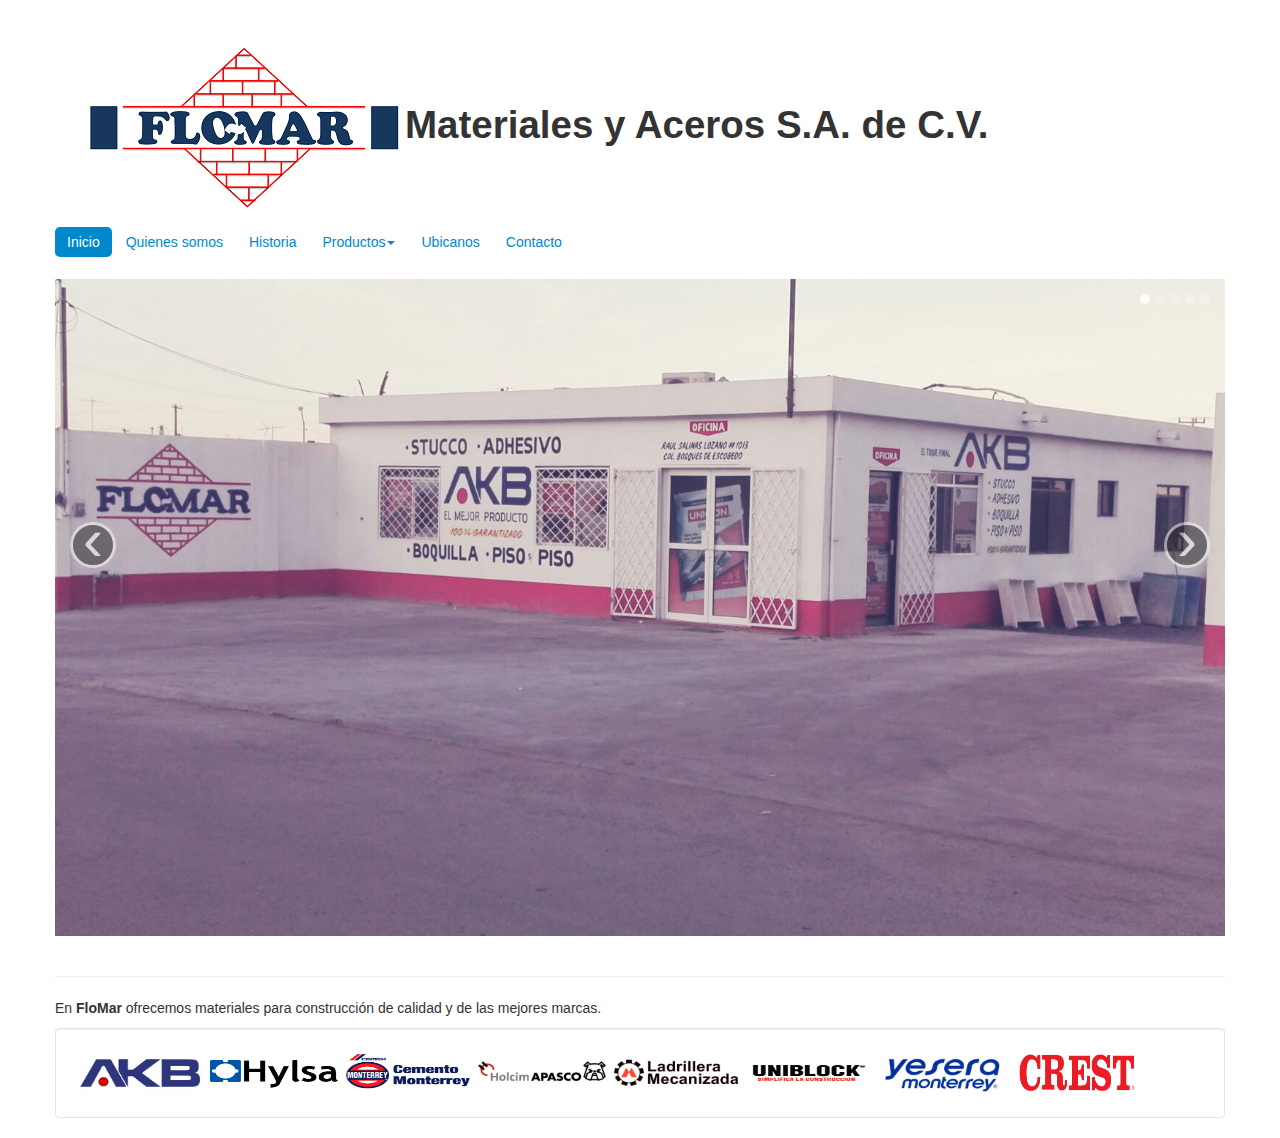
<file: index.html>
<!DOCTYPE html>
<html>
<head>
	<title>FLO-MAR Materiales y Aceros</title>
	<link rel="stylesheet" type="text/css" href="bootstrap/css/bootstrap.css">
	<meta name="viewport" content="width=device-width, initial-scale=1.0">
	<link rel="stylesheet" type="text/css" href="bootstrap/css/bootstrap-responsive.css">
	<link rel="stylesheet" href="font-awesome-4.3.0/css/font-awesome.min.css">
	<link rel="shortcut icon" href="img/flom.ico">
	<link rel="stylesheet" type="text/css" href="css/misestilos.css">
<script type="text/javascript" src="http://maps.google.com/maps/api/js?key=AIzaSyB1tc3XgML1h2G-SCt-VPkdW6S5o4bhgpg"></script>
<script type="text/javascript">
    var map;
    function initialize() {
    var settings = {
        zoom: 18,
        center: new google.maps.LatLng(25.7992713,-100.338869),
        mapTypeControl: true,
        mapTypeControlOptions: {style: google.maps.MapTypeControlStyle.DROPDOWN_MENU},
        navigationControl: true,
        navigationControlOptions: {style: google.maps.NavigationControlStyle.SMALL},
        mapTypeId: google.maps.MapTypeId.ROADMAP
    };
    map = new google.maps.Map(document.getElementById("map_canvas"), settings);
    }
    google.maps.event.addDomListener(window, 'load', initialize);
</script>
	
</head>
<body onload="function()">

	<div class="container">
		<div class="row-fluid">
	   	<div class="container span12">&nbsp;</div>
		</div>
	
		   	<div class="container span12">
		   		<h1 class="text-aling: center"><img class="vertical-align: middle" src="img/flomarV3320.png" alt="Logo"/>Materiales y Aceros S.A. de C.V.</h1>
			</div>
		
			<div class="row-fluid">
				<div class="container span12">
				<ul class="nav nav-pills">
					<li class="active"><a data-toggle="tab" href="#inicio">Inicio</a></li>
					<li><a data-toggle="tab" href="#quienes">Quienes somos</a></li>
					<li><a data-toggle="tab" href="#historia">Historia</a></li>
					<li class="dropdown"><a class="dropdown-toggle" data-toggle="dropdown" href="#" role="button" aria-haspopup="true" aria-expanded="false" aria-label="Left Align">Productos<span class="caret"></span></a>
					<ul class="dropdown-menu">
						<li><a style="color: blue" href="#adhesivo" data-toggle="tab"><i class="i"></i>Adhesivo</a></li>
						<li><a href="#" data-toggle="tab"><i class="i"></i>Arenas</a></li>
						<li><a style="color: blue" href="#armex" data-toggle="tab"><i class="i"></i> Armex</a></li>
						<li><a style="color: blue" href="#anillos" data-toggle="tab"><i class="i"></i>Anillos</a></li>
						<li><a style="color: blue" href="#barro" data-toggle="tab"><i class="i"></i>Barroblock</a></li>
						<li><a style="color: blue" href="#block" data-toggle="tab"><i class="i"></i>Block</a></li>
						<li><a href="#" data-toggle="tab"><i class="i"></i>Cal</a></li>
						<li><a href="#" data-toggle="tab"><i class="i"></i>Canaletas</a></li>
						<li><a href="#" data-toggle="tab"><i class="i"></i>Celocia</a></li>
						<li><a style="color: blue" href="#cemento" data-toggle="tab"><i class="i"></i>Cemento</a></li>
						<li><a style="color: blue" href="#clavo" data-toggle="tab"><i class="i"></i>Clavo</a></li>
						<li><a href="#" data-toggle="tab"><i class="i"></i>Gravas</a></li>
						<li><a style="color: blue" href="#hielo" data-toggle="tab"><i class="i"></i>Hielo seco</a></li>
						<li><a href="#" data-toggle="tab"><i class="i"></i>Impermeabilizante</a></li>
						<li><a href="#" data-toggle="tab"><i class="i"></i>Ladrillo</a></li>
						<li><a style="color: blue" href="#malla" data-toggle="tab"><i class="i"></i>Malla electrosoldada</a></li>
						<li><a href="#" data-toggle="tab"><i class="i"></i>Marmolina</a></li>
						<li><a href="#" data-toggle="tab"><i class="i"></i>Mixto</a></li>
						<li><a href="#" data-toggle="tab"><i class="i"></i>Tiraprac</a></li>
						<li><a style="color: blue" href="#stucco" data-toggle="tab"><i class="i"></i>Stucco</a></li>
						<li><a style="color: blue" href="#varilla" data-toggle="tab"><i class="i"></i>Varilla</a></li>
						<li><a style="color: blue" href="#yeso" data-toggle="tab"><i class="i"></i>Yeso</a></li>
						<li><a href="#" data-toggle="tab"><i class="i"></i>Vidrioblock</a></li>
					</ul>
					</li>
					<li><a id="mapTab" data-toggle="tab" href="#ubicacion">Ubicanos</a></li>
					<li><a data-toggle="tab" href="#contacto">Contacto</a></li>
				</ul>
				<div class="container">
				<div class="tab-content">
					<div id="inicio" class="tab-pane active">
						<div class="row-fluid">
							<div class="span12">
								<div id="carousel" class="carousel slide" data-ride="carousel">
							      <ol class="carousel-indicators">
							        <li data-target="#carousel" data-slide-to="0" class="active"></li>
							        <li data-target="#carousel" data-slide-to="1"></li>
							        <li data-target="#carousel" data-slide-to="2"></li>
							        <li data-target="#carousel" data-slide-to="3"></li>
							        <li data-target="#carousel" data-slide-to="4"></li>
							      </ol>
							      <!-- Carousel items -->
							      <div class="carousel-inner">
							        <div class="item active"><img  src="img/fachada2.jpg" alt="banner1" /></div>
							        <div class="item"><img  src="img/fachada1.jpg" alt="banner2" /></div>
							        <div class="item"><img  src="img/patio1.jpg" alt="banner3" /></div>
							        <div class="item"><img  src="img/patio4.jpg" alt="banner4" /></div>
							        <div class="item"><img  src="img/patio3.jpg" alt="banner5" /></div>
							      </div>
							      <!-- Carousel nav -->
							      <a class="carousel-control left" href="#carousel" data-slide="prev">&lsaquo;</a>
							      <a class="carousel-control right" href="#carousel" data-slide="next">&rsaquo;</a>
							    </div>							
							</div>
						</div>
						<hr>
						<div>
							<p>En <b>FloMar</b> ofrecemos materiales para construcci&oacute;n de calidad y de las mejores marcas.</p>
						</div>
						<div class="well" style="background: white;">
						<div class="row-fluid">
							<div class="span12">
								<img id="imglogos1" src="img/akblogo.jpg" class="vertical-align: middle" alt="">
								<img id="imglogos1" src="img/hylsa.jpg" class="vertical-align: middle" alt="">
								<img id="imglogos1" src="img/cemonterrey.jpg" class="vertical-align: middle" alt="">
								<img id="imglogos1" src="img/apascologo.jpg" class="vertical-align: middle" alt="">
								<img id="imglogos1" src="img/ladrillera.jpg" class="vertical-align: middle" alt="">
								<img id="imglogos1" src="img/uniblock.jpg" class="vertical-align: middle" alt="">
								<img id="imglogos1" src="img/yesera.jpg" class="vertical-align: middle" alt="">
								<img id="imglogos1" src="img/crest.png" class="vertical-align: middle" alt="">
							</div>
						</div>
						</div>
					</div>
					<div id="quienes" class="tab-pane">
						<div class="row-fluid">
							<div class="span6">
								<h3>Misi&oacute;n</h3>
									<p>Somos una empresa comprometida con nuestros clientes, trabajadores y con la comunidad, nos esforzamos por ofrecer productos de calidad a buenos precios, siempre respetando a nuestros competidores.</p>
							</div>
							<div class="span6">
								<img class="vertical-align: middle" src="img/oficina1.jpg"  style="height: 300px;" alt="photo3">
							</div>
							</div>
							<hr>
							<div class="row-fluid">
								<div class="span6">
									<h3>Visi&oacute;n</h3>
										<p>Ser una empresa reconocida por nuestros principios &eacute;ticos y nuestra seriedad en el servicio y atenci&oacute;n a nuestros clientes.</p>
								</div>
								<div class="span6">
									<img class="vertical-align: middle" src="img/oficina2.jpg" style="height: 300px;" alt="photo4">
								</div>
							</div>
						<hr>
						
					</div>
					<div id="historia" class="tab-pane">
						<h3>Historia</h3>
						<p>En Flo-Mar Materiales y Aceros somos una empresa con m&aacute;s de 30 a&#241;os de experiencia en la rama de la construcci&oacute;n. Brindamos atenci&oacute;n personalizada de nuestro personal capacitado para asesorarlo en sus proyectos de construcci&oacute;n. Abastecemos todo tipo de pedidos: mayoreo, medio mayoreo y menudeo proporcionando de esta forma nuestros productos y servicios a los diferentes mercados de la construcci&oacute;n como lo son constructoras, contratistas, materialistas y p&uacute;blico en general.</p>
						<br>	
						<p>Contamos con unidades dise&#241;adas para un mejor transporte, carga y descarga de materiales utilizando modernos sistemas que nos permiten proporcionar un seguro, efectivo y eficiente servicio.</p>
						<div class="row-fluid">
							<div class="span4">
								<img class="vertical-align: middle" src="img/flomar_historia.jpg" style="height: 300px;" alt="photo4">
							</div>
							<div class="span4">
								<img class="vertical-align: middle" src="img/flomar_historia1.jpg" style="height: 300px;" alt="photo4">
							</div>
							<div class="span4">
								<img class="vertical-align: middle" src="img/flomar_historia2.jpg" style="height: 300px;" alt="photo4">
							</div>
						</div>
					</div>
					<div id="adhesivo"class="tab-pane">
						<div class="span3">
							<h4>Adhesivo</h4>
							<table class="table table-bordered table-striped">
							<tr>
								<th>Marca</th>
								<th>Presentaci&oacute;n</th>
							</tr>
							<tr>
								<td>AKB</td>
								<td>20 kg</td>
							</tr>
							<tr>
								<td>Crest</td>
								<td>20 kg</td>
							</tr>
							<tr>
								<td>Uniblock</td>
								<td>20 kg</td>
							</tr>
							
						</table>
						</div>
					</div>
					<div id="armex"class="tab-pane">
						<div class="span3">
							<h4>Armex</h4>
							<table class="table table-bordered table-striped">
							<tr>
								<th>Medida</th>
								<th>Longitud</th>
								
							</tr>
							<tr>
								<td>12x12x4</td>
								<td>6 mts</td>
								
							</tr>
							<tr>
								<td>15x15x4</td>
								<td>6 mts</td>
								
							</tr>
							<tr>
								<td>15x20x4</td>
								<td>6 mts</td>
								
							</tr>
							</table>
						</div>
					</div>
					<div id="anillos"class="tab-pane">
						<div class="span3">
							<h4>Anillos</h4>
							<table class="table table-bordered table-striped">
							<tr>
								<th>Medida</th>
							</tr>
							<tr>
								<td>8 x 15</td>
							</tr>
							<tr>
								<td>10 x 10</td>
							</tr>
							<tr>
								<td>12 x 12</td>
							</tr>
							<tr>
								<td>12 x 16</td>
							</tr>
							<tr>
								<td>12 x 20</td>
							</tr>
							<tr>
								<td>12 x 25</td>
							</tr>
							<tr>
								<td>12 x 30</td>
							</tr>
							<tr>
								<td>15 x 15</td>
							</tr>
							</table>
						</div>
					</div>
					<div id="barro"class="tab-pane">
						<div class="span3">
							<h4>Barroblock</h4>
							<table class="table table-bordered table-striped">
							<tr>
								<th>Marca</th>
								<th>Medida</th>
							</tr>
							<tr>
								<td>Ladrillera Mecanizada</td>
								<td>10 x 30 x 30</td>
							</tr>
							<tr>
								<td>Ladrillera Mecanizada</td>
								<td>15 x 20 x 30</td>
							</tr>
							</table>
						</div>
					</div>
					<div id="block"class="tab-pane">
						<div class="span3">
							<h4>Block</h4>
							<table class="table table-bordered table-striped">
							<tr>
								<th>Tipo</th>
								<th>Tama&#241;o</th>
							</tr>
							<tr>
								<td>Curado al vapor</td>
								<td>4</td>
							</tr>
							<tr>
								<td>T&eacute;rmico</td>
								<td>4</td>
							</tr>
							<tr>
								<td>Curado al vapor</td>
								<td>5</td>
							</tr>
							<tr>
								<td>Curado al vapor</td>
								<td>6</td>
							</tr>
							<tr>
								<td>T&eacute;rmico</td>
								<td>6</td>
							</tr>
							<tr>
								<td>Curado al vapor</td>
								<td>8</td>
							</tr>
							</table>
						</div>
					</div>
					<div id="cemento"class="tab-pane">
						<div class="span3">
							<h4>Cemento</h4>
							<table class="table table-bordered table-striped">
							<tr>
								<th>Marca</th>
								<th>Presentaci&oacute;n</th>
							</tr>
							<tr>
								<td>Moctezuma</td>
								<td>Bulto 50kg</td>
							</tr>
							<tr>
								<td>Monterrey</td>
								<td>Bulto (25, 50)Kg</td>
							</tr>
							</table>
						</div>
					</div>
					<div id="clavo"class="tab-pane">
						<div class="span3">
							<h4>Clavo</h4>
							<table class="table table-bordered table-striped">
							<tr>
								<th>Tipo</th>
								<th>Medida</th>
							</tr>
							<tr>
								<td>Madera</td>
								<td>2 1/2"</td>
							</tr>
							<tr>
								<td>Concreto</td>
								<td>2 1/2"</td>
							</tr>
							<tr>
								<td>Madera</td>
								<td>4"</td>
							</tr>
							</table>
						</div>
					</div>
					<div id="hielo"class="tab-pane">
						<div class="span3">
							<h4>Hielo seco</h4>
							<table class="table table-bordered table-striped">
							<tr>
								<th>Medida</th>
							</tr>
							<tr>
								<td>10 x 50 x 60</td>
							</tr>
							<tr>
								<td>15 x 50 x 60</td>
							</tr>
							</table>
						</div>
					</div>
					<div id="malla"class="tab-pane">
						<div class="span3">
							<h4>Malla Electrosoldada</h4>
							<table class="table table-bordered table-striped">
							<tr>
								<th>Medida</th>
								<th>Longitud</th>
							</tr>
							<tr>
								<td>60 x 10 x 10</td>
								<td>100 mts</td>
							</tr>
							<tr>
								<td>66 x 6 x 6</td>
								<td>100 mts</td>
							</tr>
							</table>
						</div>
					</div>
					<div id="stucco"class="tab-pane">
						<div class="span3">
							<h4>Stucco</h4>
							<table class="table table-bordered table-striped">
							<tr>
								<th>Marca</th>
								<th>Color</th>
							</tr>
							<tr>
								<td>AKB</td>
								<td>Blanco (consulta la gama de colores que la marca ofrece)</td>
							</tr>
							<tr>
								<td>Crest</td>
								<td>Blanco</td>
							</tr>
							<tr>
								<td>Uniblock</td>
								<td>Blanco</td>
							</tr>
							</table>
						</div>
					</div>
					<div id="varilla" class="tab-pane">
						<div class="span3">
							<h4>Varilla</h4>
							<table class="table table-bordered table-striped">
								<tr>
									<th>Medida</th>
									<th>Longitud</th>
									
								</tr>
								<tr>
								
									<td>3/8</td>
									<td>(9,12) mts</td>
									
								</tr>
								<tr>
							
									<td>1/2</td>
									<td>(9,12) mts</td>
									
								</tr>
								<tr>
								
									<td>3/4</td>
									<td>12 mts</td>
									
								</tr>
								<tr>
								
									<td>5/8</td>
									<td>12 mts</td>
									
								</tr>
								
							</table>
						</div>
					</div>
					<div id="yeso"class="tab-pane">
						<div class="span3">
							<h4>Yeso</h4>
							<table class="table table-bordered table-striped">
							<tr>
								<th>Marca</th>
								<th>Presentaci&oacute;n</th>
							</tr>
							<tr>
								<td>Maximo</td>
								<td>Bulto 40kg</td>
							</tr>
							</table>
						</div>
					</div>
					<div id="ubicacion" class="tab-pane">
						<div class="row-fluid">
						<div class="span6">
						<h3>Ubicacion</h3>
						<p>Ave Raul salinas Lozano 1013</p>
						<p>Col. Bosques de Escobedo</p>
						<p>General Escobedo, Nuevo Leo</p>
						<p>C.P 66072</p>
						</div>
						<div id="map_canvas" class="span6"></div>
						</div>
					</div>
					<div id="contacto" class="tab-pane">
						<div class="row-fluid">
							<div class="span6">
								<h3>Contacto</h3>
									<h4>Ventas</h4>
										<p>Telefonos: 83-84-19-98</p> 
										<p>           83-84-05-80</p> 
										<p>           83-84-05-98</p>
										<p>Correo Electr&oacute;nico: flomarmateriales&#64;gmail.com</p>
										<p>Horario: Lunes a viernes 7:30 am a 6:00 pm, S&aacute;bado 7:30 am a 4:00pm </p>
							</div>
							<div id="wellcolor" class="span6 well">
								<form name="contactform" method="post" action="send_form_email.php"> 
								<table width="450px"><!---Este tamaño en px es personalizable -->
								<tr>
								 <td valign="top">
								  <label for="first_name">Nombre *</label>
								 </td>
								 <td valign="top">
								  <input  type="text" name="first_name" maxlength="50" size="30">
								 </td>
								</tr>
								<tr>
								 <td valign="top">
								  <label for="last_name">Apellido *</label>
								 </td>
								 <td valign="top">
								  <input  type="text" name="last_name" maxlength="50" size="30">
								 </td>
								</tr>
								<tr>
								 <td valign="top">
								  <label for="email">Correo El&eacute;ctronico *</label>
								 </td>
								 <td valign="top">
								  <input  type="text" name="email" maxlength="80" size="30">
								 </td>
								</tr>
								<tr>
								 <td valign="top">
								  <label for="telephone">Tel&eacute;fono</label>
								 </td>
								 <td valign="top">
								  <input  type="text" name="telephone" maxlength="30" size="30">
								 </td>
								</tr>
								<tr>
								 <td valign="top">
								  <label for="message">Mensaje *</label>
								 </td>
								 <td valign="top">
								  <textarea  name="message" maxlength="1000" cols="25" rows="6"></textarea>
								 </td>
								</tr>
								<tr>
								 <td colspan="2" style="text-align:center">
								  <input type="submit" value="Enviar">   
								 </td>
								</tr>
								</table>
								</form>
							</div>
						</div>
						
					</div>
				</div>
				</div>
				</div>
							
			</div>
			
	</div>
<script src="bootstrap/js/jquery-2.1.4.js"></script>
<script src="bootstrap/js/bootstrap.min.js"></script>
<script>
    $(document).ready(function(){
        $('.carousel').carousel({
            interval: 5000
        });
    });
</script>
<script>
	$('#mapTab').on('shown', function (e) {
   
    google.maps.event.trigger(map, 'resize');
    
});
</script>

</body>
</html>
</file>
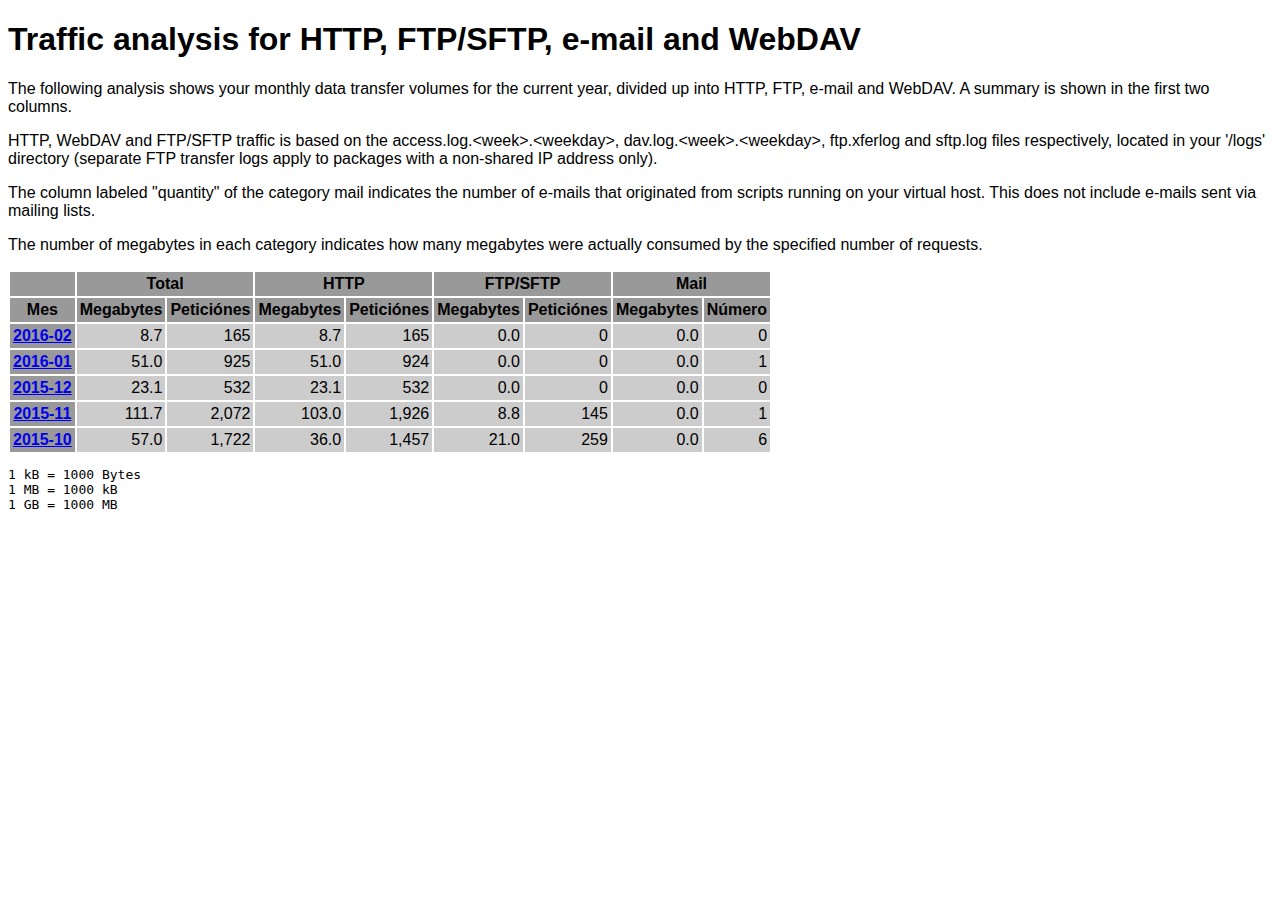
<file: logs/traffic.html/index.html>
<!DOCTYPE HTML PUBLIC "-//W3C//DTD HTML 4.01 Transitional//EN" "http://www.w3.org/TR/html4/loose.dtd">

<html>
<head>
<meta http-equiv="Content-Type" content="text/html; charset=utf-8">
<title>traffic.html</title>
<style type="text/css">
<!--
  em,h1,h2,h3,h4,h5,h6,form,input,br,hr,p,td,th,li,ul {
  font-family:Verdana,Arial,Helvetica,sans-serif; }

  td {color:#000000; background-color:#cccccc;}

  th {color:#000000; background-color:#999999;}
-->
</style>
</head>

<body bgcolor="#FFFFFF">


<!-- HEADER -->
<h1>Traffic analysis for HTTP, FTP/SFTP, e-mail and WebDAV</h1>
<p>
The following analysis shows your monthly data transfer volumes for
the current year, divided up into HTTP, FTP, e-mail and WebDAV.
A summary is shown in the first two columns.
</p>

<p>
HTTP, WebDAV and FTP/SFTP traffic is based on the access.log.&lt;week&gt;.&lt;weekday&gt;,
dav.log.&lt;week&gt;.&lt;weekday&gt;, ftp.xferlog and sftp.log files
respectively, located in your '/logs' directory (separate FTP transfer logs
apply to packages with a non-shared IP address only).
</p>

<p>
The column labeled "quantity" of the category mail indicates the number
of e-mails that originated from scripts running on your virtual host.
This does not include e-mails sent via mailing lists.
</p>

<p>
The number of megabytes in each category indicates how many megabytes
were actually consumed by the specified number of requests.
</p>

<table border="0" cellspacing="2" cellpadding="3">
<thead>
<tr>
<th></th>
<th colspan="2">Total</th>
<th colspan="2">HTTP</th>
<th colspan="2">FTP/SFTP</th>
<th colspan="2">Mail</th>
</tr>
</thead>
<tbody>
<tr>
<th>Mes</th>
<th>Megabytes</th><th>Peticiónes</th>
<th>Megabytes</th><th>Peticiónes</th>
<th>Megabytes</th><th>Peticiónes</th>
<th>Megabytes</th><th>Número</th>
</tr>
<tr><th><a href="02.html">2016-02</a></th>
<td align="right">8.7</td><td align="right" style="border-left:0px;">165</td>
<td align="right">8.7</td><td align="right" style="border-left:0px;">165</td>
<td align="right">0.0</td><td align="right" style="border-left:0px;">0</td>
<td align="right">0.0</td><td align="right" style="border-left:0px;">0</td>
</tr>
<!-- 2016-02 8.694 165 8.694 165 0.000 0 0.000 0 -->
<tr><th><a href="01.html">2016-01</a></th>
<td align="right">51.0</td><td align="right" style="border-left:0px;">925</td>
<td align="right">51.0</td><td align="right" style="border-left:0px;">924</td>
<td align="right">0.0</td><td align="right" style="border-left:0px;">0</td>
<td align="right">0.0</td><td align="right" style="border-left:0px;">1</td>
</tr>
<!-- 2016-01 50.992 925 50.991 924 0.000 0 0.001 1 -->
<tr><th><a href="12.html">2015-12</a></th>
<td align="right">23.1</td><td align="right" style="border-left:0px;">532</td>
<td align="right">23.1</td><td align="right" style="border-left:0px;">532</td>
<td align="right">0.0</td><td align="right" style="border-left:0px;">0</td>
<td align="right">0.0</td><td align="right" style="border-left:0px;">0</td>
</tr>
<!-- 2015-12 23.081 532 23.081 532 0.000 0 0.000 0 -->
<tr><th><a href="11.html">2015-11</a></th>
<td align="right">111.7</td><td align="right" style="border-left:0px;">2,072</td>
<td align="right">103.0</td><td align="right" style="border-left:0px;">1,926</td>
<td align="right">8.8</td><td align="right" style="border-left:0px;">145</td>
<td align="right">0.0</td><td align="right" style="border-left:0px;">1</td>
</tr>
<!-- 2015-11 111.721 2072 102.968 1926 8.752 145 0.001 1 -->
<tr><th><a href="10.html">2015-10</a></th>
<td align="right">57.0</td><td align="right" style="border-left:0px;">1,722</td>
<td align="right">36.0</td><td align="right" style="border-left:0px;">1,457</td>
<td align="right">21.0</td><td align="right" style="border-left:0px;">259</td>
<td align="right">0.0</td><td align="right" style="border-left:0px;">6</td>
</tr>
<!-- 2015-10 56.980 1722 35.989 1457 20.986 259 0.005 6 -->
</tbody>
</table>

<!-- FOOTER -->
<pre>
1 kB = 1000 Bytes
1 MB = 1000 kB
1 GB = 1000 MB
</pre>


</body>
</html>
</file>
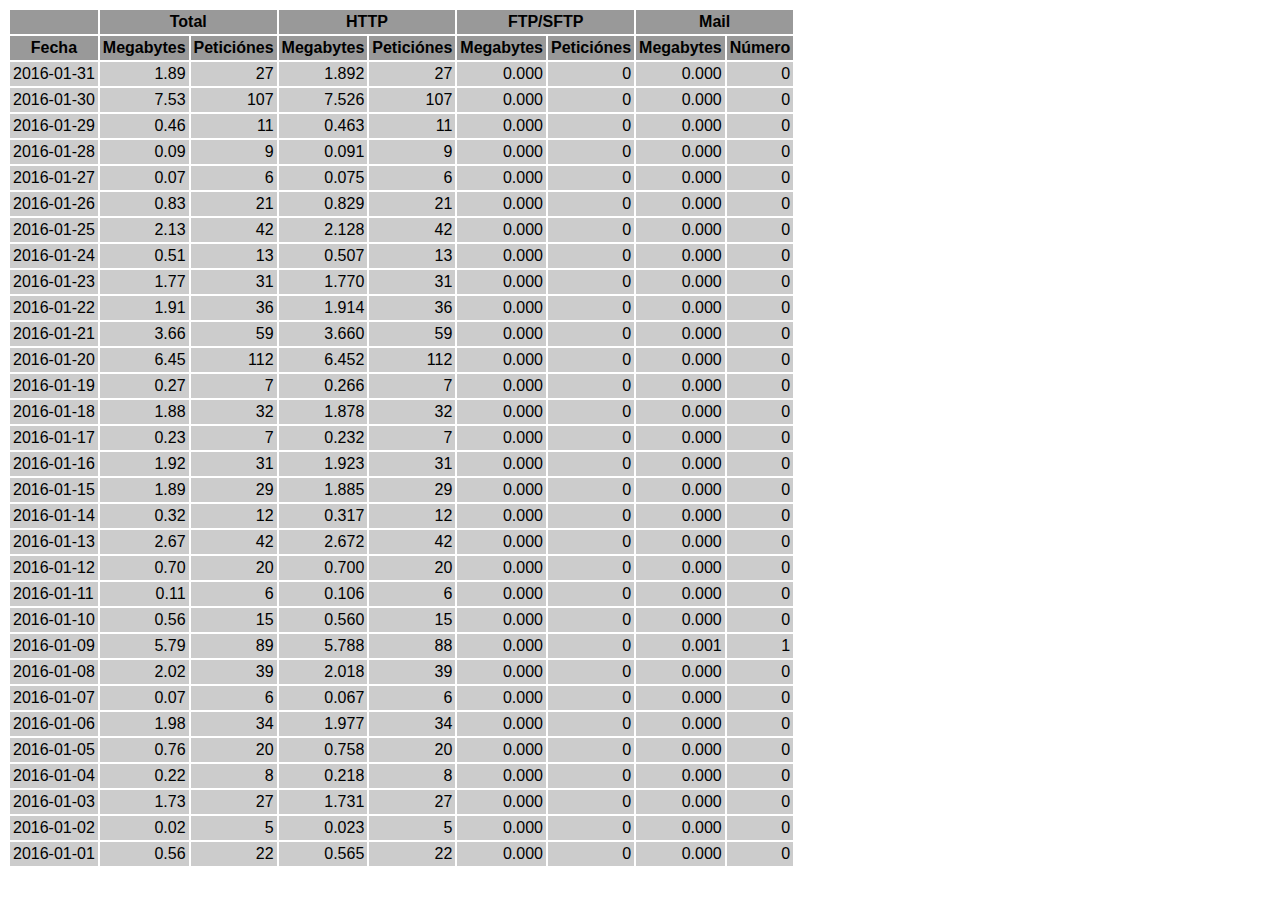
<file: logs/traffic.html/01.html>
<!DOCTYPE HTML PUBLIC "-//W3C//DTD HTML 4.01 Transitional//EN" "http://www.w3.org/TR/html4/loose.dtd">

<html>
<head>
<meta http-equiv="Content-Type" content="text/html; charset=utf-8">
<title>traffic.html</title>
<style type="text/css">
<!--
  em,h1,h2,h3,h4,h5,h6,form,input,br,hr,p,td,th,li,ul {
  font-family:Verdana,Arial,Helvetica,sans-serif; }

  td {color:#000000; background-color:#cccccc;}

  th {color:#000000; background-color:#999999;}
-->
</style>
</head>

<body bgcolor="#FFFFFF">

<table border="0" cellspacing="2" cellpadding="3">
<thead>
<tr>
<th></th>
<th colspan="2">Total</th>
<th colspan="2">HTTP</th>
<th colspan="2">FTP/SFTP</th>
<th colspan="2">Mail</th>
</tr>
</thead>
<tbody>
<tr>
<th align="center">Fecha</th>
<th>Megabytes</th><th>Peticiónes</th>
<th>Megabytes</th><th>Peticiónes</th>
<th>Megabytes</th><th>Peticiónes</th>
<th>Megabytes</th><th>Número</th>
</tr>
<tr>
<td>2016-01-31</td>
<td align="right">1.89</td><td align="right">27</td>
<td align=right>1.892</td><td align=right>27</td>
<td align=right>0.000</td><td align=right>0</td>
<td align=right>0.000</td><td align=right>0</td>
</tr>
<!-- 2016-01-31 1.892 27 1.892 27 0.000 0 0.000 0 -->
<tr>
<td>2016-01-30</td>
<td align="right">7.53</td><td align="right">107</td>
<td align=right>7.526</td><td align=right>107</td>
<td align=right>0.000</td><td align=right>0</td>
<td align=right>0.000</td><td align=right>0</td>
</tr>
<!-- 2016-01-30 7.526 107 7.526 107 0.000 0 0.000 0 -->
<tr>
<td>2016-01-29</td>
<td align="right">0.46</td><td align="right">11</td>
<td align=right>0.463</td><td align=right>11</td>
<td align=right>0.000</td><td align=right>0</td>
<td align=right>0.000</td><td align=right>0</td>
</tr>
<!-- 2016-01-29 0.463 11 0.463 11 0.000 0 0.000 0 -->
<tr>
<td>2016-01-28</td>
<td align="right">0.09</td><td align="right">9</td>
<td align=right>0.091</td><td align=right>9</td>
<td align=right>0.000</td><td align=right>0</td>
<td align=right>0.000</td><td align=right>0</td>
</tr>
<!-- 2016-01-28 0.091 9 0.091 9 0.000 0 0.000 0 -->
<tr>
<td>2016-01-27</td>
<td align="right">0.07</td><td align="right">6</td>
<td align=right>0.075</td><td align=right>6</td>
<td align=right>0.000</td><td align=right>0</td>
<td align=right>0.000</td><td align=right>0</td>
</tr>
<!-- 2016-01-27 0.075 6 0.075 6 0.000 0 0.000 0 -->
<tr>
<td>2016-01-26</td>
<td align="right">0.83</td><td align="right">21</td>
<td align=right>0.829</td><td align=right>21</td>
<td align=right>0.000</td><td align=right>0</td>
<td align=right>0.000</td><td align=right>0</td>
</tr>
<!-- 2016-01-26 0.829 21 0.829 21 0.000 0 0.000 0 -->
<tr>
<td>2016-01-25</td>
<td align="right">2.13</td><td align="right">42</td>
<td align=right>2.128</td><td align=right>42</td>
<td align=right>0.000</td><td align=right>0</td>
<td align=right>0.000</td><td align=right>0</td>
</tr>
<!-- 2016-01-25 2.128 42 2.128 42 0.000 0 0.000 0 -->
<tr>
<td>2016-01-24</td>
<td align="right">0.51</td><td align="right">13</td>
<td align=right>0.507</td><td align=right>13</td>
<td align=right>0.000</td><td align=right>0</td>
<td align=right>0.000</td><td align=right>0</td>
</tr>
<!-- 2016-01-24 0.507 13 0.507 13 0.000 0 0.000 0 -->
<tr>
<td>2016-01-23</td>
<td align="right">1.77</td><td align="right">31</td>
<td align=right>1.770</td><td align=right>31</td>
<td align=right>0.000</td><td align=right>0</td>
<td align=right>0.000</td><td align=right>0</td>
</tr>
<!-- 2016-01-23 1.770 31 1.770 31 0.000 0 0.000 0 -->
<tr>
<td>2016-01-22</td>
<td align="right">1.91</td><td align="right">36</td>
<td align=right>1.914</td><td align=right>36</td>
<td align=right>0.000</td><td align=right>0</td>
<td align=right>0.000</td><td align=right>0</td>
</tr>
<!-- 2016-01-22 1.914 36 1.914 36 0.000 0 0.000 0 -->
<tr>
<td>2016-01-21</td>
<td align="right">3.66</td><td align="right">59</td>
<td align=right>3.660</td><td align=right>59</td>
<td align=right>0.000</td><td align=right>0</td>
<td align=right>0.000</td><td align=right>0</td>
</tr>
<!-- 2016-01-21 3.660 59 3.660 59 0.000 0 0.000 0 -->
<tr>
<td>2016-01-20</td>
<td align="right">6.45</td><td align="right">112</td>
<td align=right>6.452</td><td align=right>112</td>
<td align=right>0.000</td><td align=right>0</td>
<td align=right>0.000</td><td align=right>0</td>
</tr>
<!-- 2016-01-20 6.452 112 6.452 112 0.000 0 0.000 0 -->
<tr>
<td>2016-01-19</td>
<td align="right">0.27</td><td align="right">7</td>
<td align=right>0.266</td><td align=right>7</td>
<td align=right>0.000</td><td align=right>0</td>
<td align=right>0.000</td><td align=right>0</td>
</tr>
<!-- 2016-01-19 0.266 7 0.266 7 0.000 0 0.000 0 -->
<tr>
<td>2016-01-18</td>
<td align="right">1.88</td><td align="right">32</td>
<td align=right>1.878</td><td align=right>32</td>
<td align=right>0.000</td><td align=right>0</td>
<td align=right>0.000</td><td align=right>0</td>
</tr>
<!-- 2016-01-18 1.878 32 1.878 32 0.000 0 0.000 0 -->
<tr>
<td>2016-01-17</td>
<td align="right">0.23</td><td align="right">7</td>
<td align=right>0.232</td><td align=right>7</td>
<td align=right>0.000</td><td align=right>0</td>
<td align=right>0.000</td><td align=right>0</td>
</tr>
<!-- 2016-01-17 0.232 7 0.232 7 0.000 0 0.000 0 -->
<tr>
<td>2016-01-16</td>
<td align="right">1.92</td><td align="right">31</td>
<td align=right>1.923</td><td align=right>31</td>
<td align=right>0.000</td><td align=right>0</td>
<td align=right>0.000</td><td align=right>0</td>
</tr>
<!-- 2016-01-16 1.923 31 1.923 31 0.000 0 0.000 0 -->
<tr>
<td>2016-01-15</td>
<td align="right">1.89</td><td align="right">29</td>
<td align=right>1.885</td><td align=right>29</td>
<td align=right>0.000</td><td align=right>0</td>
<td align=right>0.000</td><td align=right>0</td>
</tr>
<!-- 2016-01-15 1.885 29 1.885 29 0.000 0 0.000 0 -->
<tr>
<td>2016-01-14</td>
<td align="right">0.32</td><td align="right">12</td>
<td align=right>0.317</td><td align=right>12</td>
<td align=right>0.000</td><td align=right>0</td>
<td align=right>0.000</td><td align=right>0</td>
</tr>
<!-- 2016-01-14 0.317 12 0.317 12 0.000 0 0.000 0 -->
<tr>
<td>2016-01-13</td>
<td align="right">2.67</td><td align="right">42</td>
<td align=right>2.672</td><td align=right>42</td>
<td align=right>0.000</td><td align=right>0</td>
<td align=right>0.000</td><td align=right>0</td>
</tr>
<!-- 2016-01-13 2.672 42 2.672 42 0.000 0 0.000 0 -->
<tr>
<td>2016-01-12</td>
<td align="right">0.70</td><td align="right">20</td>
<td align=right>0.700</td><td align=right>20</td>
<td align=right>0.000</td><td align=right>0</td>
<td align=right>0.000</td><td align=right>0</td>
</tr>
<!-- 2016-01-12 0.700 20 0.700 20 0.000 0 0.000 0 -->
<tr>
<td>2016-01-11</td>
<td align="right">0.11</td><td align="right">6</td>
<td align=right>0.106</td><td align=right>6</td>
<td align=right>0.000</td><td align=right>0</td>
<td align=right>0.000</td><td align=right>0</td>
</tr>
<!-- 2016-01-11 0.106 6 0.106 6 0.000 0 0.000 0 -->
<tr>
<td>2016-01-10</td>
<td align="right">0.56</td><td align="right">15</td>
<td align=right>0.560</td><td align=right>15</td>
<td align=right>0.000</td><td align=right>0</td>
<td align=right>0.000</td><td align=right>0</td>
</tr>
<!-- 2016-01-10 0.560 15 0.560 15 0.000 0 0.000 0 -->
<tr>
<td>2016-01-09</td>
<td align="right">5.79</td><td align="right">89</td>
<td align=right>5.788</td><td align=right>88</td>
<td align=right>0.000</td><td align=right>0</td>
<td align=right>0.001</td><td align=right>1</td>
</tr>
<!-- 2016-01-09 5.789 89 5.788 88 0.000 0 0.001 1 -->
<tr>
<td>2016-01-08</td>
<td align="right">2.02</td><td align="right">39</td>
<td align=right>2.018</td><td align=right>39</td>
<td align=right>0.000</td><td align=right>0</td>
<td align=right>0.000</td><td align=right>0</td>
</tr>
<!-- 2016-01-08 2.018 39 2.018 39 0.000 0 0.000 0 -->
<tr>
<td>2016-01-07</td>
<td align="right">0.07</td><td align="right">6</td>
<td align=right>0.067</td><td align=right>6</td>
<td align=right>0.000</td><td align=right>0</td>
<td align=right>0.000</td><td align=right>0</td>
</tr>
<!-- 2016-01-07 0.067 6 0.067 6 0.000 0 0.000 0 -->
<tr>
<td>2016-01-06</td>
<td align="right">1.98</td><td align="right">34</td>
<td align=right>1.977</td><td align=right>34</td>
<td align=right>0.000</td><td align=right>0</td>
<td align=right>0.000</td><td align=right>0</td>
</tr>
<!-- 2016-01-06 1.977 34 1.977 34 0.000 0 0.000 0 -->
<tr>
<td>2016-01-05</td>
<td align="right">0.76</td><td align="right">20</td>
<td align=right>0.758</td><td align=right>20</td>
<td align=right>0.000</td><td align=right>0</td>
<td align=right>0.000</td><td align=right>0</td>
</tr>
<!-- 2016-01-05 0.758 20 0.758 20 0.000 0 0.000 0 -->
<tr>
<td>2016-01-04</td>
<td align="right">0.22</td><td align="right">8</td>
<td align=right>0.218</td><td align=right>8</td>
<td align=right>0.000</td><td align=right>0</td>
<td align=right>0.000</td><td align=right>0</td>
</tr>
<!-- 2016-01-04 0.218 8 0.218 8 0.000 0 0.000 0 -->
<tr>
<td>2016-01-03</td>
<td align="right">1.73</td><td align="right">27</td>
<td align=right>1.731</td><td align=right>27</td>
<td align=right>0.000</td><td align=right>0</td>
<td align=right>0.000</td><td align=right>0</td>
</tr>
<!-- 2016-01-03 1.731 27 1.731 27 0.000 0 0.000 0 -->
<tr>
<td>2016-01-02</td>
<td align="right">0.02</td><td align="right">5</td>
<td align=right>0.023</td><td align=right>5</td>
<td align=right>0.000</td><td align=right>0</td>
<td align=right>0.000</td><td align=right>0</td>
</tr>
<!-- 2016-01-02 0.023 5 0.023 5 0.000 0 0.000 0 -->
<tr>
<td>2016-01-01</td>
<td align="right">0.56</td><td align="right">22</td>
<td align=right>0.565</td><td align=right>22</td>
<td align=right>0.000</td><td align=right>0</td>
<td align=right>0.000</td><td align=right>0</td>
</tr>
<!-- 2016-01-01 0.565 22 0.565 22 0.000 0 0.000 0 -->
</tbody>
</table>

</body>
</html>
</file>
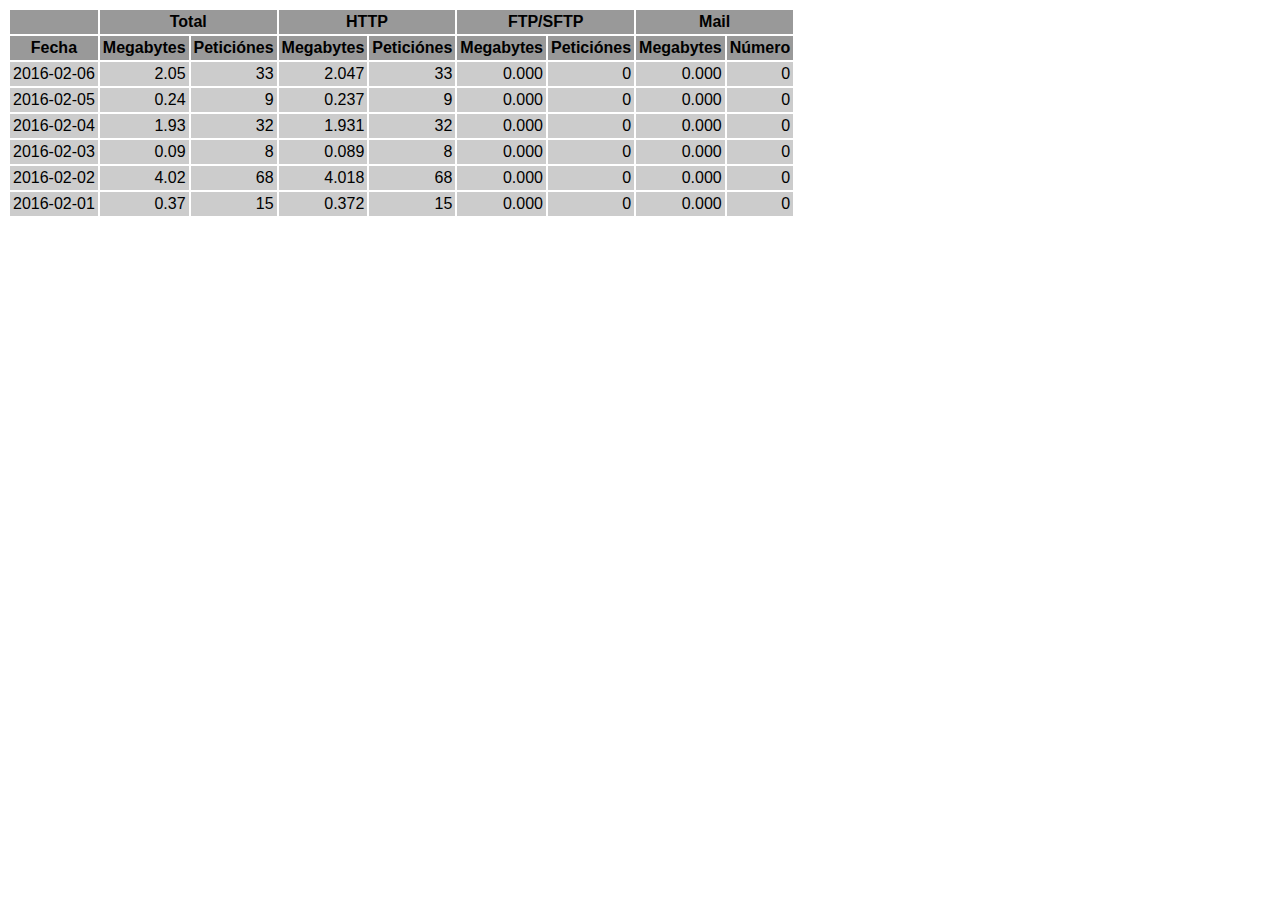
<file: logs/traffic.html/02.html>
<!DOCTYPE HTML PUBLIC "-//W3C//DTD HTML 4.01 Transitional//EN" "http://www.w3.org/TR/html4/loose.dtd">

<html>
<head>
<meta http-equiv="Content-Type" content="text/html; charset=utf-8">
<title>traffic.html</title>
<style type="text/css">
<!--
  em,h1,h2,h3,h4,h5,h6,form,input,br,hr,p,td,th,li,ul {
  font-family:Verdana,Arial,Helvetica,sans-serif; }

  td {color:#000000; background-color:#cccccc;}

  th {color:#000000; background-color:#999999;}
-->
</style>
</head>

<body bgcolor="#FFFFFF">

<table border="0" cellspacing="2" cellpadding="3">
<thead>
<tr>
<th></th>
<th colspan="2">Total</th>
<th colspan="2">HTTP</th>
<th colspan="2">FTP/SFTP</th>
<th colspan="2">Mail</th>
</tr>
</thead>
<tbody>
<tr>
<th align="center">Fecha</th>
<th>Megabytes</th><th>Peticiónes</th>
<th>Megabytes</th><th>Peticiónes</th>
<th>Megabytes</th><th>Peticiónes</th>
<th>Megabytes</th><th>Número</th>
</tr>
<tr>
<td>2016-02-06</td>
<td align="right">2.05</td><td align="right">33</td>
<td align=right>2.047</td><td align=right>33</td>
<td align=right>0.000</td><td align=right>0</td>
<td align=right>0.000</td><td align=right>0</td>
</tr>
<!-- 2016-02-06 2.047 33 2.047 33 0.000 0 0.000 0 -->
<tr>
<td>2016-02-05</td>
<td align="right">0.24</td><td align="right">9</td>
<td align=right>0.237</td><td align=right>9</td>
<td align=right>0.000</td><td align=right>0</td>
<td align=right>0.000</td><td align=right>0</td>
</tr>
<!-- 2016-02-05 0.237 9 0.237 9 0.000 0 0.000 0 -->
<tr>
<td>2016-02-04</td>
<td align="right">1.93</td><td align="right">32</td>
<td align=right>1.931</td><td align=right>32</td>
<td align=right>0.000</td><td align=right>0</td>
<td align=right>0.000</td><td align=right>0</td>
</tr>
<!-- 2016-02-04 1.931 32 1.931 32 0.000 0 0.000 0 -->
<tr>
<td>2016-02-03</td>
<td align="right">0.09</td><td align="right">8</td>
<td align=right>0.089</td><td align=right>8</td>
<td align=right>0.000</td><td align=right>0</td>
<td align=right>0.000</td><td align=right>0</td>
</tr>
<!-- 2016-02-03 0.089 8 0.089 8 0.000 0 0.000 0 -->
<tr>
<td>2016-02-02</td>
<td align="right">4.02</td><td align="right">68</td>
<td align=right>4.018</td><td align=right>68</td>
<td align=right>0.000</td><td align=right>0</td>
<td align=right>0.000</td><td align=right>0</td>
</tr>
<!-- 2016-02-02 4.018 68 4.018 68 0.000 0 0.000 0 -->
<tr>
<td>2016-02-01</td>
<td align="right">0.37</td><td align="right">15</td>
<td align=right>0.372</td><td align=right>15</td>
<td align=right>0.000</td><td align=right>0</td>
<td align=right>0.000</td><td align=right>0</td>
</tr>
<!-- 2016-02-01 0.372 15 0.372 15 0.000 0 0.000 0 -->
</tbody>
</table>

</body>
</html>
</file>
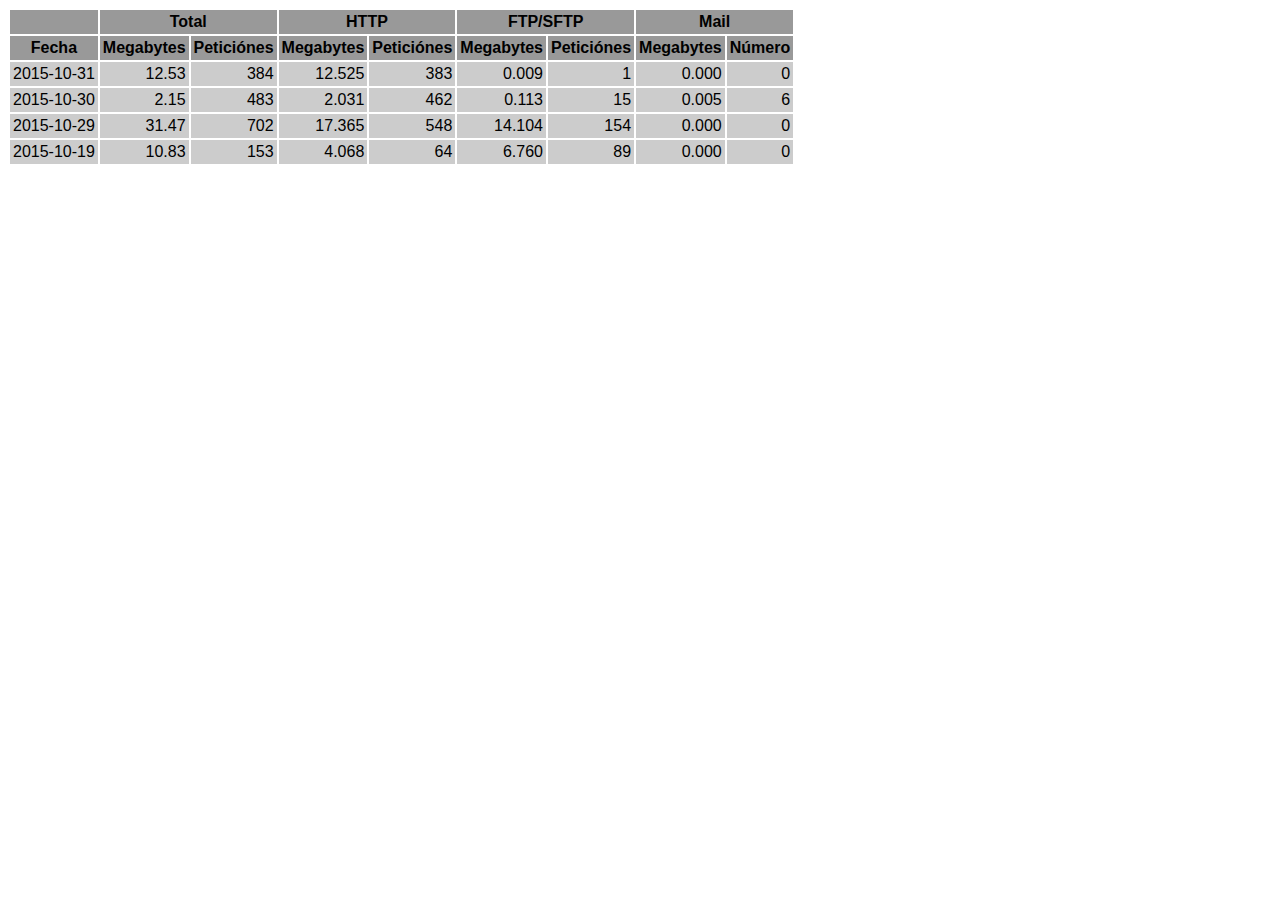
<file: logs/traffic.html/10.html>
<!DOCTYPE HTML PUBLIC "-//W3C//DTD HTML 4.01 Transitional//EN" "http://www.w3.org/TR/html4/loose.dtd">

<html>
<head>
<meta http-equiv="Content-Type" content="text/html; charset=utf-8">
<title>traffic.html</title>
<style type="text/css">
<!--
  em,h1,h2,h3,h4,h5,h6,form,input,br,hr,p,td,th,li,ul {
  font-family:Verdana,Arial,Helvetica,sans-serif; }

  td {color:#000000; background-color:#cccccc;}

  th {color:#000000; background-color:#999999;}
-->
</style>
</head>

<body bgcolor="#FFFFFF">

<table border="0" cellspacing="2" cellpadding="3">
<thead>
<tr>
<th></th>
<th colspan="2">Total</th>
<th colspan="2">HTTP</th>
<th colspan="2">FTP/SFTP</th>
<th colspan="2">Mail</th>
</tr>
</thead>
<tbody>
<tr>
<th align="center">Fecha</th>
<th>Megabytes</th><th>Peticiónes</th>
<th>Megabytes</th><th>Peticiónes</th>
<th>Megabytes</th><th>Peticiónes</th>
<th>Megabytes</th><th>Número</th>
</tr>
<tr>
<td>2015-10-31</td>
<td align="right">12.53</td><td align="right">384</td>
<td align=right>12.525</td><td align=right>383</td>
<td align=right>0.009</td><td align=right>1</td>
<td align=right>0.000</td><td align=right>0</td>
</tr>
<!-- 2015-10-31 12.534 384 12.525 383 0.009 1 0.000 0 -->
<tr>
<td>2015-10-30</td>
<td align="right">2.15</td><td align="right">483</td>
<td align=right>2.031</td><td align=right>462</td>
<td align=right>0.113</td><td align=right>15</td>
<td align=right>0.005</td><td align=right>6</td>
</tr>
<!-- 2015-10-30 2.149 483 2.031 462 0.113 15 0.005 6 -->
<tr>
<td>2015-10-29</td>
<td align="right">31.47</td><td align="right">702</td>
<td align=right>17.365</td><td align=right>548</td>
<td align=right>14.104</td><td align=right>154</td>
<td align=right>0.000</td><td align=right>0</td>
</tr>
<!-- 2015-10-29 31.469 702 17.365 548 14.104 154 0.000 0 -->
<tr>
<td>2015-10-19</td>
<td align="right">10.83</td><td align="right">153</td>
<td align=right>4.068</td><td align=right>64</td>
<td align=right>6.760</td><td align=right>89</td>
<td align=right>0.000</td><td align=right>0</td>
</tr>
<!-- 2015-10-19 10.828 153 4.068 64 6.760 89 0.000 0 -->
</tbody>
</table>

</body>
</html>
</file>
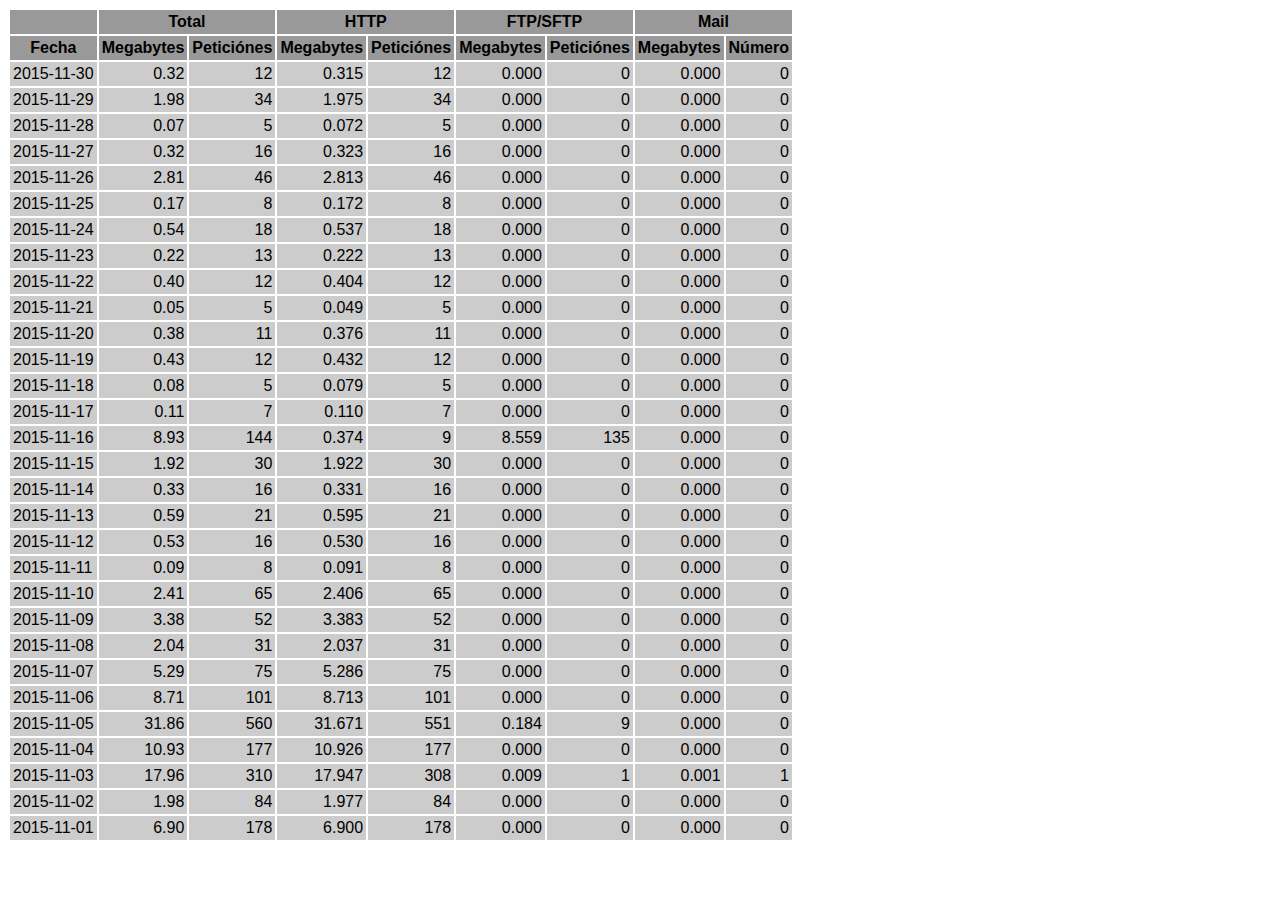
<file: logs/traffic.html/11.html>
<!DOCTYPE HTML PUBLIC "-//W3C//DTD HTML 4.01 Transitional//EN" "http://www.w3.org/TR/html4/loose.dtd">

<html>
<head>
<meta http-equiv="Content-Type" content="text/html; charset=utf-8">
<title>traffic.html</title>
<style type="text/css">
<!--
  em,h1,h2,h3,h4,h5,h6,form,input,br,hr,p,td,th,li,ul {
  font-family:Verdana,Arial,Helvetica,sans-serif; }

  td {color:#000000; background-color:#cccccc;}

  th {color:#000000; background-color:#999999;}
-->
</style>
</head>

<body bgcolor="#FFFFFF">

<table border="0" cellspacing="2" cellpadding="3">
<thead>
<tr>
<th></th>
<th colspan="2">Total</th>
<th colspan="2">HTTP</th>
<th colspan="2">FTP/SFTP</th>
<th colspan="2">Mail</th>
</tr>
</thead>
<tbody>
<tr>
<th align="center">Fecha</th>
<th>Megabytes</th><th>Peticiónes</th>
<th>Megabytes</th><th>Peticiónes</th>
<th>Megabytes</th><th>Peticiónes</th>
<th>Megabytes</th><th>Número</th>
</tr>
<tr>
<td>2015-11-30</td>
<td align="right">0.32</td><td align="right">12</td>
<td align=right>0.315</td><td align=right>12</td>
<td align=right>0.000</td><td align=right>0</td>
<td align=right>0.000</td><td align=right>0</td>
</tr>
<!-- 2015-11-30 0.315 12 0.315 12 0.000 0 0.000 0 -->
<tr>
<td>2015-11-29</td>
<td align="right">1.98</td><td align="right">34</td>
<td align=right>1.975</td><td align=right>34</td>
<td align=right>0.000</td><td align=right>0</td>
<td align=right>0.000</td><td align=right>0</td>
</tr>
<!-- 2015-11-29 1.975 34 1.975 34 0.000 0 0.000 0 -->
<tr>
<td>2015-11-28</td>
<td align="right">0.07</td><td align="right">5</td>
<td align=right>0.072</td><td align=right>5</td>
<td align=right>0.000</td><td align=right>0</td>
<td align=right>0.000</td><td align=right>0</td>
</tr>
<!-- 2015-11-28 0.072 5 0.072 5 0.000 0 0.000 0 -->
<tr>
<td>2015-11-27</td>
<td align="right">0.32</td><td align="right">16</td>
<td align=right>0.323</td><td align=right>16</td>
<td align=right>0.000</td><td align=right>0</td>
<td align=right>0.000</td><td align=right>0</td>
</tr>
<!-- 2015-11-27 0.323 16 0.323 16 0.000 0 0.000 0 -->
<tr>
<td>2015-11-26</td>
<td align="right">2.81</td><td align="right">46</td>
<td align=right>2.813</td><td align=right>46</td>
<td align=right>0.000</td><td align=right>0</td>
<td align=right>0.000</td><td align=right>0</td>
</tr>
<!-- 2015-11-26 2.813 46 2.813 46 0.000 0 0.000 0 -->
<tr>
<td>2015-11-25</td>
<td align="right">0.17</td><td align="right">8</td>
<td align=right>0.172</td><td align=right>8</td>
<td align=right>0.000</td><td align=right>0</td>
<td align=right>0.000</td><td align=right>0</td>
</tr>
<!-- 2015-11-25 0.172 8 0.172 8 0.000 0 0.000 0 -->
<tr>
<td>2015-11-24</td>
<td align="right">0.54</td><td align="right">18</td>
<td align=right>0.537</td><td align=right>18</td>
<td align=right>0.000</td><td align=right>0</td>
<td align=right>0.000</td><td align=right>0</td>
</tr>
<!-- 2015-11-24 0.537 18 0.537 18 0.000 0 0.000 0 -->
<tr>
<td>2015-11-23</td>
<td align="right">0.22</td><td align="right">13</td>
<td align=right>0.222</td><td align=right>13</td>
<td align=right>0.000</td><td align=right>0</td>
<td align=right>0.000</td><td align=right>0</td>
</tr>
<!-- 2015-11-23 0.222 13 0.222 13 0.000 0 0.000 0 -->
<tr>
<td>2015-11-22</td>
<td align="right">0.40</td><td align="right">12</td>
<td align=right>0.404</td><td align=right>12</td>
<td align=right>0.000</td><td align=right>0</td>
<td align=right>0.000</td><td align=right>0</td>
</tr>
<!-- 2015-11-22 0.404 12 0.404 12 0.000 0 0.000 0 -->
<tr>
<td>2015-11-21</td>
<td align="right">0.05</td><td align="right">5</td>
<td align=right>0.049</td><td align=right>5</td>
<td align=right>0.000</td><td align=right>0</td>
<td align=right>0.000</td><td align=right>0</td>
</tr>
<!-- 2015-11-21 0.049 5 0.049 5 0.000 0 0.000 0 -->
<tr>
<td>2015-11-20</td>
<td align="right">0.38</td><td align="right">11</td>
<td align=right>0.376</td><td align=right>11</td>
<td align=right>0.000</td><td align=right>0</td>
<td align=right>0.000</td><td align=right>0</td>
</tr>
<!-- 2015-11-20 0.376 11 0.376 11 0.000 0 0.000 0 -->
<tr>
<td>2015-11-19</td>
<td align="right">0.43</td><td align="right">12</td>
<td align=right>0.432</td><td align=right>12</td>
<td align=right>0.000</td><td align=right>0</td>
<td align=right>0.000</td><td align=right>0</td>
</tr>
<!-- 2015-11-19 0.432 12 0.432 12 0.000 0 0.000 0 -->
<tr>
<td>2015-11-18</td>
<td align="right">0.08</td><td align="right">5</td>
<td align=right>0.079</td><td align=right>5</td>
<td align=right>0.000</td><td align=right>0</td>
<td align=right>0.000</td><td align=right>0</td>
</tr>
<!-- 2015-11-18 0.079 5 0.079 5 0.000 0 0.000 0 -->
<tr>
<td>2015-11-17</td>
<td align="right">0.11</td><td align="right">7</td>
<td align=right>0.110</td><td align=right>7</td>
<td align=right>0.000</td><td align=right>0</td>
<td align=right>0.000</td><td align=right>0</td>
</tr>
<!-- 2015-11-17 0.110 7 0.110 7 0.000 0 0.000 0 -->
<tr>
<td>2015-11-16</td>
<td align="right">8.93</td><td align="right">144</td>
<td align=right>0.374</td><td align=right>9</td>
<td align=right>8.559</td><td align=right>135</td>
<td align=right>0.000</td><td align=right>0</td>
</tr>
<!-- 2015-11-16 8.933 144 0.374 9 8.559 135 0.000 0 -->
<tr>
<td>2015-11-15</td>
<td align="right">1.92</td><td align="right">30</td>
<td align=right>1.922</td><td align=right>30</td>
<td align=right>0.000</td><td align=right>0</td>
<td align=right>0.000</td><td align=right>0</td>
</tr>
<!-- 2015-11-15 1.922 30 1.922 30 0.000 0 0.000 0 -->
<tr>
<td>2015-11-14</td>
<td align="right">0.33</td><td align="right">16</td>
<td align=right>0.331</td><td align=right>16</td>
<td align=right>0.000</td><td align=right>0</td>
<td align=right>0.000</td><td align=right>0</td>
</tr>
<!-- 2015-11-14 0.331 16 0.331 16 0.000 0 0.000 0 -->
<tr>
<td>2015-11-13</td>
<td align="right">0.59</td><td align="right">21</td>
<td align=right>0.595</td><td align=right>21</td>
<td align=right>0.000</td><td align=right>0</td>
<td align=right>0.000</td><td align=right>0</td>
</tr>
<!-- 2015-11-13 0.595 21 0.595 21 0.000 0 0.000 0 -->
<tr>
<td>2015-11-12</td>
<td align="right">0.53</td><td align="right">16</td>
<td align=right>0.530</td><td align=right>16</td>
<td align=right>0.000</td><td align=right>0</td>
<td align=right>0.000</td><td align=right>0</td>
</tr>
<!-- 2015-11-12 0.530 16 0.530 16 0.000 0 0.000 0 -->
<tr>
<td>2015-11-11</td>
<td align="right">0.09</td><td align="right">8</td>
<td align=right>0.091</td><td align=right>8</td>
<td align=right>0.000</td><td align=right>0</td>
<td align=right>0.000</td><td align=right>0</td>
</tr>
<!-- 2015-11-11 0.091 8 0.091 8 0.000 0 0.000 0 -->
<tr>
<td>2015-11-10</td>
<td align="right">2.41</td><td align="right">65</td>
<td align=right>2.406</td><td align=right>65</td>
<td align=right>0.000</td><td align=right>0</td>
<td align=right>0.000</td><td align=right>0</td>
</tr>
<!-- 2015-11-10 2.406 65 2.406 65 0.000 0 0.000 0 -->
<tr>
<td>2015-11-09</td>
<td align="right">3.38</td><td align="right">52</td>
<td align=right>3.383</td><td align=right>52</td>
<td align=right>0.000</td><td align=right>0</td>
<td align=right>0.000</td><td align=right>0</td>
</tr>
<!-- 2015-11-09 3.383 52 3.383 52 0.000 0 0.000 0 -->
<tr>
<td>2015-11-08</td>
<td align="right">2.04</td><td align="right">31</td>
<td align=right>2.037</td><td align=right>31</td>
<td align=right>0.000</td><td align=right>0</td>
<td align=right>0.000</td><td align=right>0</td>
</tr>
<!-- 2015-11-08 2.037 31 2.037 31 0.000 0 0.000 0 -->
<tr>
<td>2015-11-07</td>
<td align="right">5.29</td><td align="right">75</td>
<td align=right>5.286</td><td align=right>75</td>
<td align=right>0.000</td><td align=right>0</td>
<td align=right>0.000</td><td align=right>0</td>
</tr>
<!-- 2015-11-07 5.286 75 5.286 75 0.000 0 0.000 0 -->
<tr>
<td>2015-11-06</td>
<td align="right">8.71</td><td align="right">101</td>
<td align=right>8.713</td><td align=right>101</td>
<td align=right>0.000</td><td align=right>0</td>
<td align=right>0.000</td><td align=right>0</td>
</tr>
<!-- 2015-11-06 8.713 101 8.713 101 0.000 0 0.000 0 -->
<tr>
<td>2015-11-05</td>
<td align="right">31.86</td><td align="right">560</td>
<td align=right>31.671</td><td align=right>551</td>
<td align=right>0.184</td><td align=right>9</td>
<td align=right>0.000</td><td align=right>0</td>
</tr>
<!-- 2015-11-05 31.855 560 31.671 551 0.184 9 0.000 0 -->
<tr>
<td>2015-11-04</td>
<td align="right">10.93</td><td align="right">177</td>
<td align=right>10.926</td><td align=right>177</td>
<td align=right>0.000</td><td align=right>0</td>
<td align=right>0.000</td><td align=right>0</td>
</tr>
<!-- 2015-11-04 10.926 177 10.926 177 0.000 0 0.000 0 -->
<tr>
<td>2015-11-03</td>
<td align="right">17.96</td><td align="right">310</td>
<td align=right>17.947</td><td align=right>308</td>
<td align=right>0.009</td><td align=right>1</td>
<td align=right>0.001</td><td align=right>1</td>
</tr>
<!-- 2015-11-03 17.957 310 17.947 308 0.009 1 0.001 1 -->
<tr>
<td>2015-11-02</td>
<td align="right">1.98</td><td align="right">84</td>
<td align=right>1.977</td><td align=right>84</td>
<td align=right>0.000</td><td align=right>0</td>
<td align=right>0.000</td><td align=right>0</td>
</tr>
<!-- 2015-11-02 1.977 84 1.977 84 0.000 0 0.000 0 -->
<tr>
<td>2015-11-01</td>
<td align="right">6.90</td><td align="right">178</td>
<td align=right>6.900</td><td align=right>178</td>
<td align=right>0.000</td><td align=right>0</td>
<td align=right>0.000</td><td align=right>0</td>
</tr>
<!-- 2015-11-01 6.900 178 6.900 178 0.000 0 0.000 0 -->
</tbody>
</table>

</body>
</html>
</file>
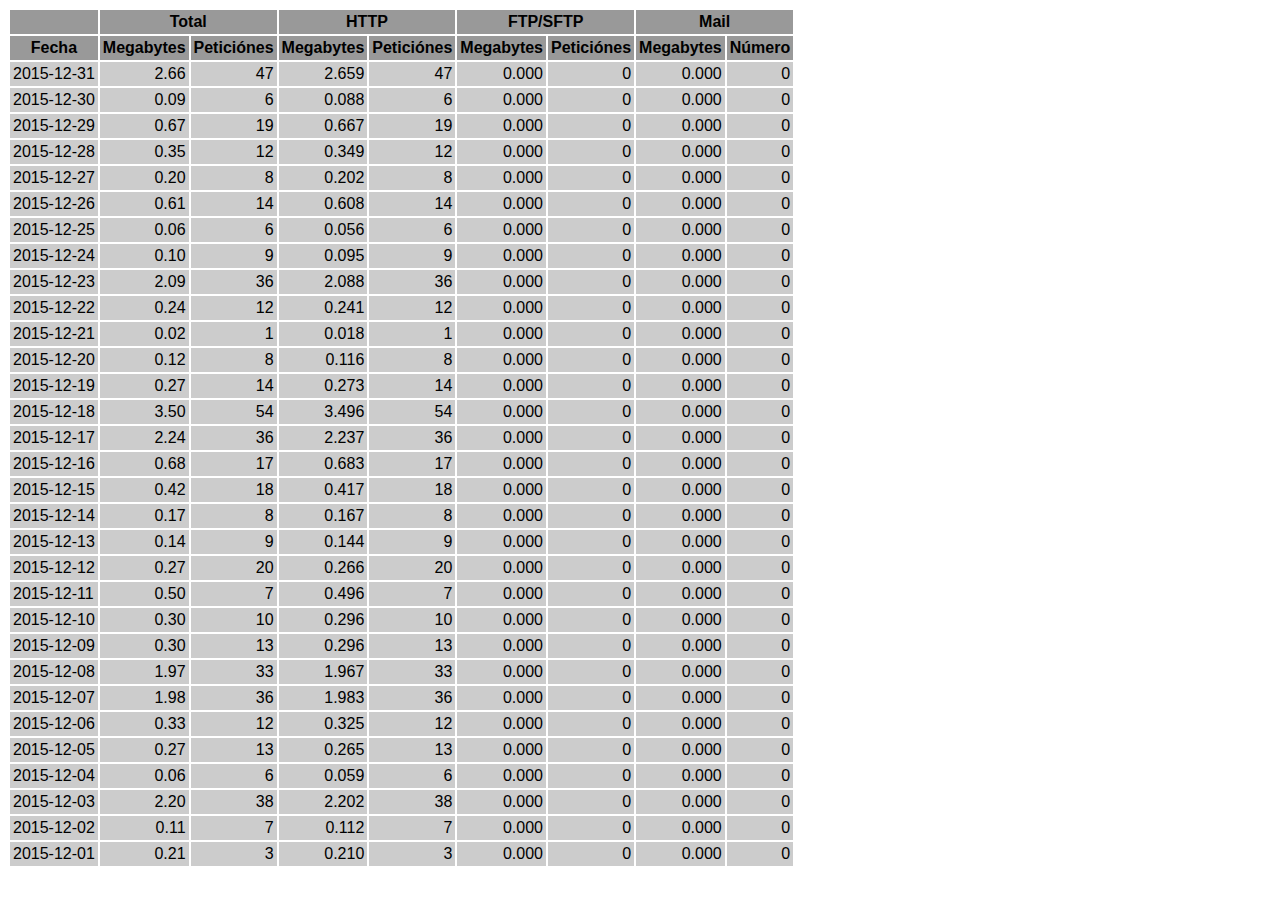
<file: logs/traffic.html/12.html>
<!DOCTYPE HTML PUBLIC "-//W3C//DTD HTML 4.01 Transitional//EN" "http://www.w3.org/TR/html4/loose.dtd">

<html>
<head>
<meta http-equiv="Content-Type" content="text/html; charset=utf-8">
<title>traffic.html</title>
<style type="text/css">
<!--
  em,h1,h2,h3,h4,h5,h6,form,input,br,hr,p,td,th,li,ul {
  font-family:Verdana,Arial,Helvetica,sans-serif; }

  td {color:#000000; background-color:#cccccc;}

  th {color:#000000; background-color:#999999;}
-->
</style>
</head>

<body bgcolor="#FFFFFF">

<table border="0" cellspacing="2" cellpadding="3">
<thead>
<tr>
<th></th>
<th colspan="2">Total</th>
<th colspan="2">HTTP</th>
<th colspan="2">FTP/SFTP</th>
<th colspan="2">Mail</th>
</tr>
</thead>
<tbody>
<tr>
<th align="center">Fecha</th>
<th>Megabytes</th><th>Peticiónes</th>
<th>Megabytes</th><th>Peticiónes</th>
<th>Megabytes</th><th>Peticiónes</th>
<th>Megabytes</th><th>Número</th>
</tr>
<tr>
<td>2015-12-31</td>
<td align="right">2.66</td><td align="right">47</td>
<td align=right>2.659</td><td align=right>47</td>
<td align=right>0.000</td><td align=right>0</td>
<td align=right>0.000</td><td align=right>0</td>
</tr>
<!-- 2015-12-31 2.659 47 2.659 47 0.000 0 0.000 0 -->
<tr>
<td>2015-12-30</td>
<td align="right">0.09</td><td align="right">6</td>
<td align=right>0.088</td><td align=right>6</td>
<td align=right>0.000</td><td align=right>0</td>
<td align=right>0.000</td><td align=right>0</td>
</tr>
<!-- 2015-12-30 0.088 6 0.088 6 0.000 0 0.000 0 -->
<tr>
<td>2015-12-29</td>
<td align="right">0.67</td><td align="right">19</td>
<td align=right>0.667</td><td align=right>19</td>
<td align=right>0.000</td><td align=right>0</td>
<td align=right>0.000</td><td align=right>0</td>
</tr>
<!-- 2015-12-29 0.667 19 0.667 19 0.000 0 0.000 0 -->
<tr>
<td>2015-12-28</td>
<td align="right">0.35</td><td align="right">12</td>
<td align=right>0.349</td><td align=right>12</td>
<td align=right>0.000</td><td align=right>0</td>
<td align=right>0.000</td><td align=right>0</td>
</tr>
<!-- 2015-12-28 0.349 12 0.349 12 0.000 0 0.000 0 -->
<tr>
<td>2015-12-27</td>
<td align="right">0.20</td><td align="right">8</td>
<td align=right>0.202</td><td align=right>8</td>
<td align=right>0.000</td><td align=right>0</td>
<td align=right>0.000</td><td align=right>0</td>
</tr>
<!-- 2015-12-27 0.202 8 0.202 8 0.000 0 0.000 0 -->
<tr>
<td>2015-12-26</td>
<td align="right">0.61</td><td align="right">14</td>
<td align=right>0.608</td><td align=right>14</td>
<td align=right>0.000</td><td align=right>0</td>
<td align=right>0.000</td><td align=right>0</td>
</tr>
<!-- 2015-12-26 0.608 14 0.608 14 0.000 0 0.000 0 -->
<tr>
<td>2015-12-25</td>
<td align="right">0.06</td><td align="right">6</td>
<td align=right>0.056</td><td align=right>6</td>
<td align=right>0.000</td><td align=right>0</td>
<td align=right>0.000</td><td align=right>0</td>
</tr>
<!-- 2015-12-25 0.056 6 0.056 6 0.000 0 0.000 0 -->
<tr>
<td>2015-12-24</td>
<td align="right">0.10</td><td align="right">9</td>
<td align=right>0.095</td><td align=right>9</td>
<td align=right>0.000</td><td align=right>0</td>
<td align=right>0.000</td><td align=right>0</td>
</tr>
<!-- 2015-12-24 0.095 9 0.095 9 0.000 0 0.000 0 -->
<tr>
<td>2015-12-23</td>
<td align="right">2.09</td><td align="right">36</td>
<td align=right>2.088</td><td align=right>36</td>
<td align=right>0.000</td><td align=right>0</td>
<td align=right>0.000</td><td align=right>0</td>
</tr>
<!-- 2015-12-23 2.088 36 2.088 36 0.000 0 0.000 0 -->
<tr>
<td>2015-12-22</td>
<td align="right">0.24</td><td align="right">12</td>
<td align=right>0.241</td><td align=right>12</td>
<td align=right>0.000</td><td align=right>0</td>
<td align=right>0.000</td><td align=right>0</td>
</tr>
<!-- 2015-12-22 0.241 12 0.241 12 0.000 0 0.000 0 -->
<tr>
<td>2015-12-21</td>
<td align="right">0.02</td><td align="right">1</td>
<td align=right>0.018</td><td align=right>1</td>
<td align=right>0.000</td><td align=right>0</td>
<td align=right>0.000</td><td align=right>0</td>
</tr>
<!-- 2015-12-21 0.018 1 0.018 1 0.000 0 0.000 0 -->
<tr>
<td>2015-12-20</td>
<td align="right">0.12</td><td align="right">8</td>
<td align=right>0.116</td><td align=right>8</td>
<td align=right>0.000</td><td align=right>0</td>
<td align=right>0.000</td><td align=right>0</td>
</tr>
<!-- 2015-12-20 0.116 8 0.116 8 0.000 0 0.000 0 -->
<tr>
<td>2015-12-19</td>
<td align="right">0.27</td><td align="right">14</td>
<td align=right>0.273</td><td align=right>14</td>
<td align=right>0.000</td><td align=right>0</td>
<td align=right>0.000</td><td align=right>0</td>
</tr>
<!-- 2015-12-19 0.273 14 0.273 14 0.000 0 0.000 0 -->
<tr>
<td>2015-12-18</td>
<td align="right">3.50</td><td align="right">54</td>
<td align=right>3.496</td><td align=right>54</td>
<td align=right>0.000</td><td align=right>0</td>
<td align=right>0.000</td><td align=right>0</td>
</tr>
<!-- 2015-12-18 3.496 54 3.496 54 0.000 0 0.000 0 -->
<tr>
<td>2015-12-17</td>
<td align="right">2.24</td><td align="right">36</td>
<td align=right>2.237</td><td align=right>36</td>
<td align=right>0.000</td><td align=right>0</td>
<td align=right>0.000</td><td align=right>0</td>
</tr>
<!-- 2015-12-17 2.237 36 2.237 36 0.000 0 0.000 0 -->
<tr>
<td>2015-12-16</td>
<td align="right">0.68</td><td align="right">17</td>
<td align=right>0.683</td><td align=right>17</td>
<td align=right>0.000</td><td align=right>0</td>
<td align=right>0.000</td><td align=right>0</td>
</tr>
<!-- 2015-12-16 0.683 17 0.683 17 0.000 0 0.000 0 -->
<tr>
<td>2015-12-15</td>
<td align="right">0.42</td><td align="right">18</td>
<td align=right>0.417</td><td align=right>18</td>
<td align=right>0.000</td><td align=right>0</td>
<td align=right>0.000</td><td align=right>0</td>
</tr>
<!-- 2015-12-15 0.417 18 0.417 18 0.000 0 0.000 0 -->
<tr>
<td>2015-12-14</td>
<td align="right">0.17</td><td align="right">8</td>
<td align=right>0.167</td><td align=right>8</td>
<td align=right>0.000</td><td align=right>0</td>
<td align=right>0.000</td><td align=right>0</td>
</tr>
<!-- 2015-12-14 0.167 8 0.167 8 0.000 0 0.000 0 -->
<tr>
<td>2015-12-13</td>
<td align="right">0.14</td><td align="right">9</td>
<td align=right>0.144</td><td align=right>9</td>
<td align=right>0.000</td><td align=right>0</td>
<td align=right>0.000</td><td align=right>0</td>
</tr>
<!-- 2015-12-13 0.144 9 0.144 9 0.000 0 0.000 0 -->
<tr>
<td>2015-12-12</td>
<td align="right">0.27</td><td align="right">20</td>
<td align=right>0.266</td><td align=right>20</td>
<td align=right>0.000</td><td align=right>0</td>
<td align=right>0.000</td><td align=right>0</td>
</tr>
<!-- 2015-12-12 0.266 20 0.266 20 0.000 0 0.000 0 -->
<tr>
<td>2015-12-11</td>
<td align="right">0.50</td><td align="right">7</td>
<td align=right>0.496</td><td align=right>7</td>
<td align=right>0.000</td><td align=right>0</td>
<td align=right>0.000</td><td align=right>0</td>
</tr>
<!-- 2015-12-11 0.496 7 0.496 7 0.000 0 0.000 0 -->
<tr>
<td>2015-12-10</td>
<td align="right">0.30</td><td align="right">10</td>
<td align=right>0.296</td><td align=right>10</td>
<td align=right>0.000</td><td align=right>0</td>
<td align=right>0.000</td><td align=right>0</td>
</tr>
<!-- 2015-12-10 0.296 10 0.296 10 0.000 0 0.000 0 -->
<tr>
<td>2015-12-09</td>
<td align="right">0.30</td><td align="right">13</td>
<td align=right>0.296</td><td align=right>13</td>
<td align=right>0.000</td><td align=right>0</td>
<td align=right>0.000</td><td align=right>0</td>
</tr>
<!-- 2015-12-09 0.296 13 0.296 13 0.000 0 0.000 0 -->
<tr>
<td>2015-12-08</td>
<td align="right">1.97</td><td align="right">33</td>
<td align=right>1.967</td><td align=right>33</td>
<td align=right>0.000</td><td align=right>0</td>
<td align=right>0.000</td><td align=right>0</td>
</tr>
<!-- 2015-12-08 1.967 33 1.967 33 0.000 0 0.000 0 -->
<tr>
<td>2015-12-07</td>
<td align="right">1.98</td><td align="right">36</td>
<td align=right>1.983</td><td align=right>36</td>
<td align=right>0.000</td><td align=right>0</td>
<td align=right>0.000</td><td align=right>0</td>
</tr>
<!-- 2015-12-07 1.983 36 1.983 36 0.000 0 0.000 0 -->
<tr>
<td>2015-12-06</td>
<td align="right">0.33</td><td align="right">12</td>
<td align=right>0.325</td><td align=right>12</td>
<td align=right>0.000</td><td align=right>0</td>
<td align=right>0.000</td><td align=right>0</td>
</tr>
<!-- 2015-12-06 0.325 12 0.325 12 0.000 0 0.000 0 -->
<tr>
<td>2015-12-05</td>
<td align="right">0.27</td><td align="right">13</td>
<td align=right>0.265</td><td align=right>13</td>
<td align=right>0.000</td><td align=right>0</td>
<td align=right>0.000</td><td align=right>0</td>
</tr>
<!-- 2015-12-05 0.265 13 0.265 13 0.000 0 0.000 0 -->
<tr>
<td>2015-12-04</td>
<td align="right">0.06</td><td align="right">6</td>
<td align=right>0.059</td><td align=right>6</td>
<td align=right>0.000</td><td align=right>0</td>
<td align=right>0.000</td><td align=right>0</td>
</tr>
<!-- 2015-12-04 0.059 6 0.059 6 0.000 0 0.000 0 -->
<tr>
<td>2015-12-03</td>
<td align="right">2.20</td><td align="right">38</td>
<td align=right>2.202</td><td align=right>38</td>
<td align=right>0.000</td><td align=right>0</td>
<td align=right>0.000</td><td align=right>0</td>
</tr>
<!-- 2015-12-03 2.202 38 2.202 38 0.000 0 0.000 0 -->
<tr>
<td>2015-12-02</td>
<td align="right">0.11</td><td align="right">7</td>
<td align=right>0.112</td><td align=right>7</td>
<td align=right>0.000</td><td align=right>0</td>
<td align=right>0.000</td><td align=right>0</td>
</tr>
<!-- 2015-12-02 0.112 7 0.112 7 0.000 0 0.000 0 -->
<tr>
<td>2015-12-01</td>
<td align="right">0.21</td><td align="right">3</td>
<td align=right>0.210</td><td align=right>3</td>
<td align=right>0.000</td><td align=right>0</td>
<td align=right>0.000</td><td align=right>0</td>
</tr>
<!-- 2015-12-01 0.210 3 0.210 3 0.000 0 0.000 0 -->
</tbody>
</table>

</body>
</html>
</file>
<file: css/misestilos.css>
body {
 	-moz-border-radius: 20px;
	-webkit-border-radius: 20px;
	-border-radius: 20px;
 	background: white;}

.container { 
 	background: white;}

@font-face{
	font-family: 'MiNuevaLetra';
	src: url('Tabarra-Shadow-FFP.otf') format('truetype');}

h1 h3{
 	color: #10346E;
 	font-family: 'MiNuevaLetra', Fallback, sans-serif;}
	        
.text-big{
	font-size: 300px;
	line-height: 320px;}

footer { 
	background: white;
	bottom: 0;
	padding: 20px;
	border-top: 2px solid #999999;}

#imglogos1{
	width: 130px;
	height: 50px;
}

#map_canvas {
    margin: 0;
    padding: 0;
    height: 400px;
    border: 1px solid #ccc;
}

#wellcolor {
	background: #4169E1;
	border: 2px solid #999999;
}

label {
	color: white;
}
</file>
